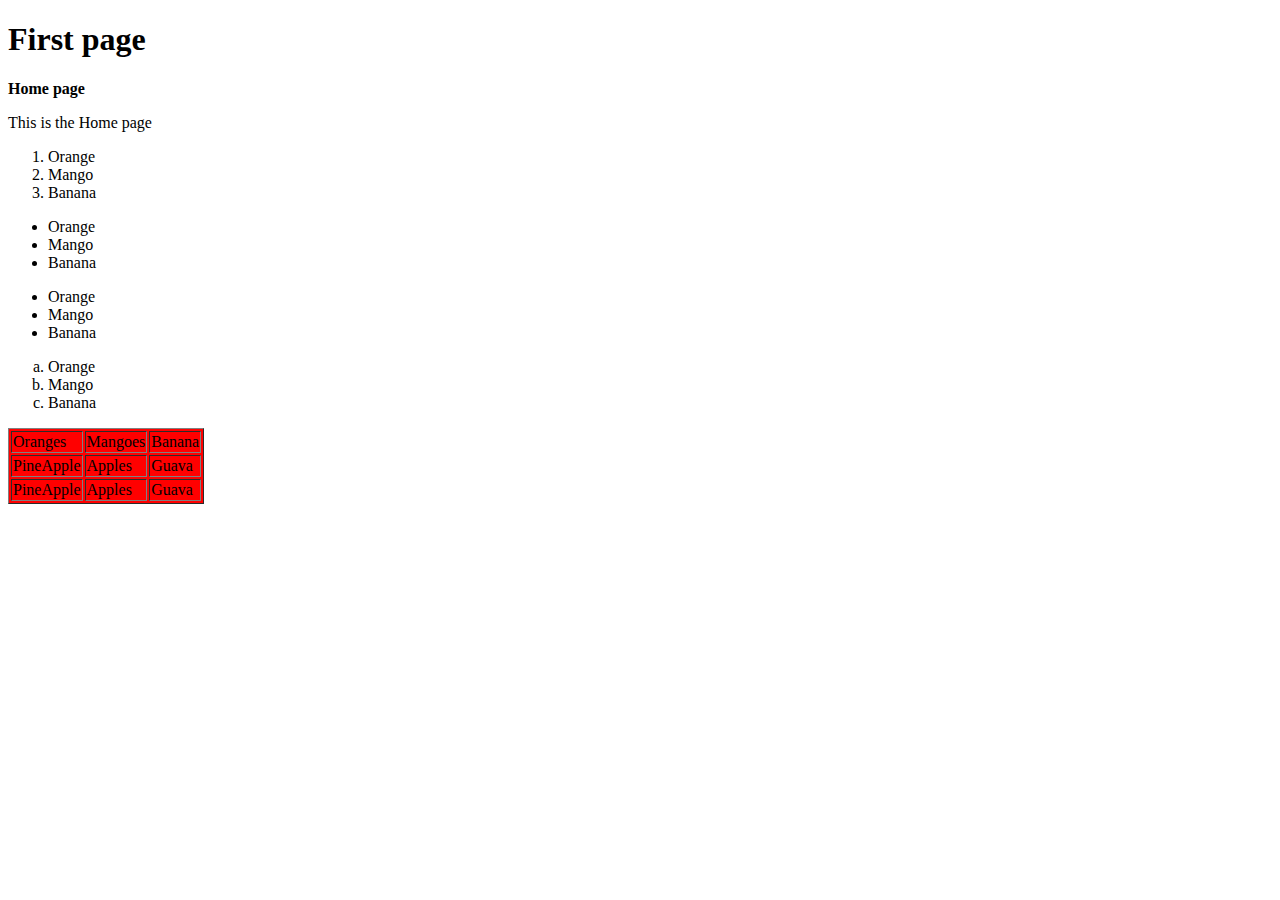
<file: index.html>
<!DOCTYPE html>
<html lang="fr">
<head>
    <meta charset="UTF-8">
    <meta name="viewport" content="width=device-width, initial-scale=1.0">
    <title>Stats</title>
    <link rel="stylesheet" href="style.css">
  
</head>
<body>
 <h1>First page</h1>
 <p><b>Home page</b></p>
 <p> This is the Home page</p>

 <ol type="1">
 <li>Orange</li>
 <li>Mango</li>
 <li>Banana</li>

 </ol>

 <ul type="1">
<li>Orange</li>
 <li>Mango</li>
 <li>Banana</li>

 </ul>
 
 <ul type="Square ">
<li>Orange</li>
 <li>Mango</li>
 <li>Banana</li>

 </ul>

 <ol type="a">
 <li>Orange</li>
 <li>Mango</li>
 <li>Banana</li>

 </ol>

 <table border="1" bgcolor="Red">
 <tr border="1"> 
    <td>Oranges</td>
    <td>Mangoes</td>
    <td>Banana</td>
 </tr>

 <tr>
    <td>PineApple</td>
    <td>Apples</td>
    <td>Guava</td>
 </tr>
  <tr>
    <td>PineApple</td>
    <td>Apples</td>
    <td>Guava</td>
 </tr>
 </table>

</body>
</html>
</file>
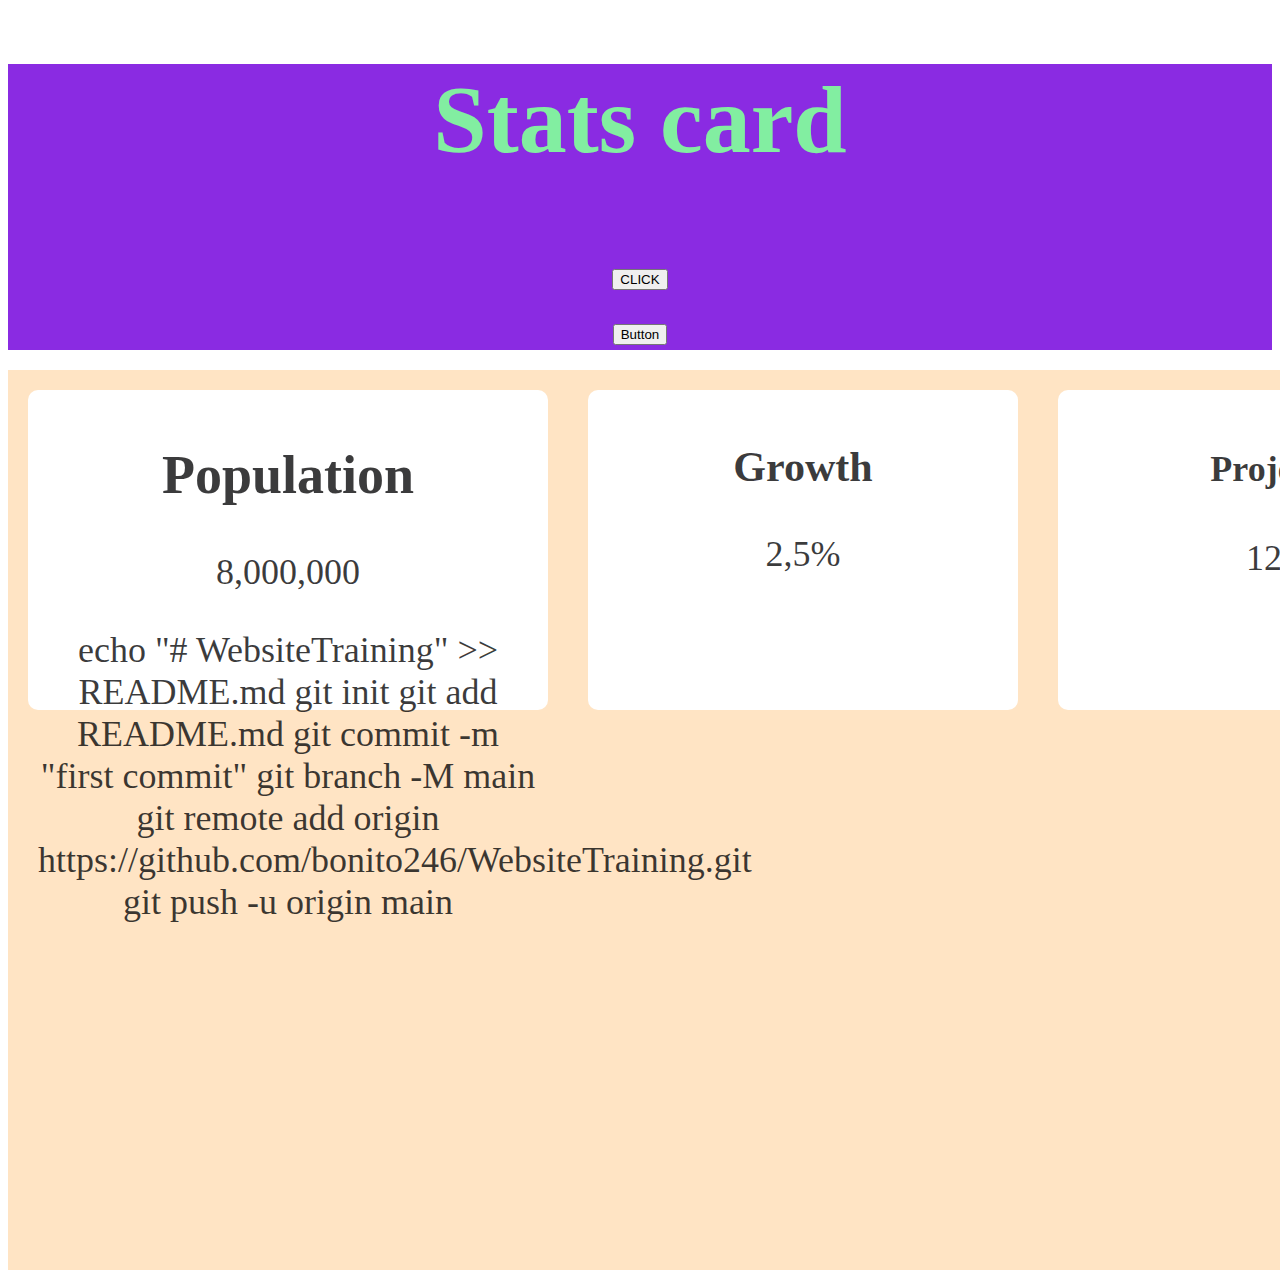
<file: statscard.html>
<!DOCTYPE html>
<html lang="fr">
<head>
    <meta charset="UTF-8">
    <meta name="viewport" content="width=device-width, initial-scale=1.0">
    <title>Stats</title>
    <link rel="stylesheet" href="stats.css">
    <script src="script.js"></script>
  
</head>
<body>
    <div class="header">
    <h1>Stats card</h1>
    <button onclick="clickMe()"> CLICK</button>
    <br>
    <button onclick="clickMe()">Button</button>

    </div>

    <div class="stats">
        <div class="stat">
        <h2>Population</h2>
        <p>8,000,000</p>echo "# WebsiteTraining" >> README.md
git init
git add README.md
git commit -m "first commit"
git branch -M main
git remote add origin https://github.com/bonito246/WebsiteTraining.git
git push -u origin main

    </div> 
     
    <div class="stat">
        <h3>Growth</h3>
        <p>2,5%</p> 
    </div>

    <div class="stat">
        <h4>Projects</h4>
        <p>120</p>
     </div>
     </div>

</body>
</html>
</file>
<file: style.css>
body{
    background-color: "red";


}
</file>
<file: stats.css>
.header{
    background-color: blueviolet;
    font-size: 48px;
    font-weight: bold;
    margin-bottom: 20px;
    text-align: center;
    color: rgb(130, 238, 161);
    


}
.stats{
    width: 1500px;
    height: 900px;
    display: flex;
    flex-direction: row;
    background-color: bisque;
    text-align: center;
    color: rgb(9, 9, 9);
}

.stat{
    margin: 20px;
    border-radius: 10px;
    background-color:white ;
    width: 500px;
    height: 300px;
    flex-direction: row;
    padding: 10px;
    text-align: center;
    font-size: 36px;
    color: rgba(14, 14, 15, 0.81);


}
.stat.hovered {
    transform: translateY(-5px);
    box-shadow: 0 10px 20px rgba(0, 0, 0, 0.15);
    background-color: #ffffff;
    border-color: #007bff;
}
</file>
